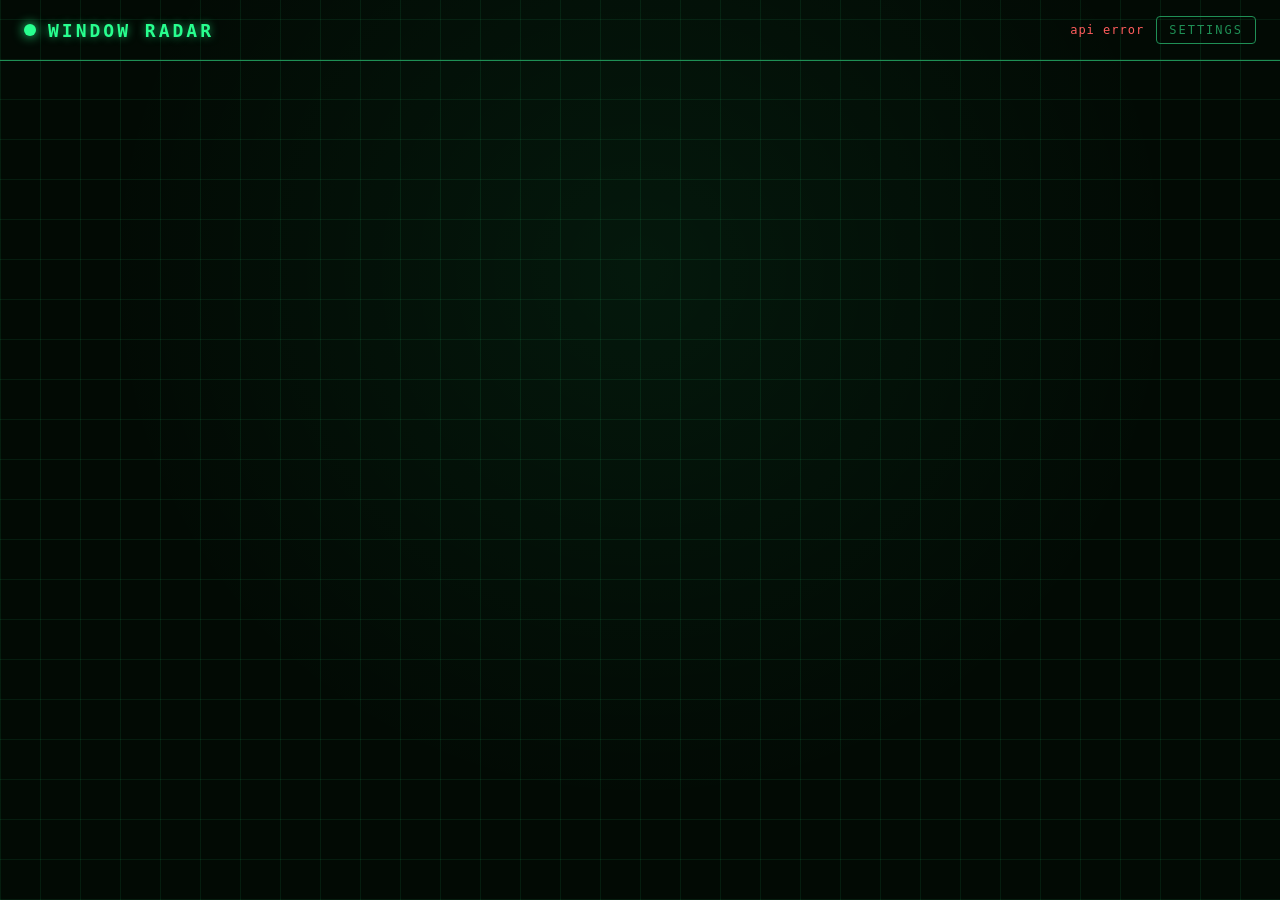
<file: public/index.html>
<!DOCTYPE html>
<html lang="en">
  <head>
    <meta charset="utf-8" />
    <meta name="viewport" content="width=device-width, initial-scale=1" />
    <title>Window Radar</title>
    <link rel="stylesheet" href="styles.css" />
  </head>
  <body>
    <header class="topbar">
      <span class="beacon"></span>
      <h1>WINDOW RADAR</h1>
      <span id="status" class="status">connecting&hellip;</span>
      <a class="nav-link" href="settings.html">SETTINGS</a>
    </header>
    <main id="stage" class="stage"></main>
    <script src="airlines.js"></script>
    <script src="app.js"></script>
  </body>
</html>
</file>
<file: public/styles.css>
:root {
  --bg: #020a04;
  --green: #28ff8f;
  --green-dim: #1f8f55;
  --grid: rgba(40, 255, 143, 0.08);
}

* { box-sizing: border-box; }

body {
  margin: 0;
  min-height: 100vh;
  display: flex;
  flex-direction: column;
  background:
    radial-gradient(circle at 50% 30%, rgba(40, 255, 143, 0.06), transparent 60%),
    repeating-linear-gradient(0deg, var(--grid) 0 1px, transparent 1px 40px),
    repeating-linear-gradient(90deg, var(--grid) 0 1px, transparent 1px 40px),
    var(--bg);
  color: var(--green);
  font-family: "SF Mono", "Roboto Mono", Menlo, Consolas, monospace;
}

.topbar {
  display: flex;
  align-items: center;
  gap: 12px;
  padding: 16px 24px;
  border-bottom: 1px solid var(--green-dim);
  letter-spacing: 3px;
}

.topbar h1 { font-size: 18px; margin: 0; flex: 1; text-shadow: 0 0 8px rgba(40, 255, 143, 0.6); }

.beacon {
  width: 12px; height: 12px; border-radius: 50%;
  background: var(--green);
  box-shadow: 0 0 12px var(--green);
  animation: blink 1.6s ease-in-out infinite;
}

@keyframes blink { 50% { opacity: 0.25; } }

.status { font-size: 12px; color: var(--green-dim); letter-spacing: 1px; }
.status.err { color: #ff5d5d; }

.nav-link {
  font-size: 12px;
  letter-spacing: 2px;
  color: var(--green-dim);
  text-decoration: none;
  border: 1px solid var(--green-dim);
  padding: 6px 12px;
  border-radius: 4px;
}
.nav-link:hover { color: var(--green); border-color: var(--green); }

.settings {
  flex: 1;
  display: flex;
  flex-direction: column;
  gap: 16px;
  padding: 3vh 5vw;
}

.settings .hint {
  margin: 0;
  color: var(--green-dim);
  font-size: 13px;
  letter-spacing: 1px;
  line-height: 1.6;
}

.map {
  flex: 1;
  min-height: 420px;
  border: 1px solid var(--green-dim);
  border-radius: 6px;
}

.locate-btn {
  display: flex;
  align-items: center;
  justify-content: center;
  width: 26px;
  height: 26px;
  background: #fff;
  color: #1f8f55;
}
.locate-btn:hover { background: #f4f4f4; color: #28ff8f; }

.settings-bar {
  display: flex;
  align-items: center;
  justify-content: space-between;
  gap: 16px;
  flex-wrap: wrap;
}

.summary { color: var(--green); font-size: 13px; letter-spacing: 1px; }

.settings-actions { display: flex; gap: 10px; }

.settings-actions button {
  font-family: inherit;
  font-size: 12px;
  letter-spacing: 2px;
  color: var(--green-dim);
  background: transparent;
  border: 1px solid var(--green-dim);
  padding: 8px 16px;
  border-radius: 4px;
  cursor: pointer;
}
.settings-actions button:hover { color: var(--green); border-color: var(--green); }
.settings-actions .primary {
  color: var(--bg);
  background: var(--green);
  border-color: var(--green);
  font-weight: 700;
}

.saved { margin: 0; color: var(--green); font-size: 13px; letter-spacing: 1px; min-height: 18px; }

.stage {
  flex: 1;
  display: flex;
  align-items: center;
  justify-content: center;
  padding: 4vh 5vw;
}

.plane {
  width: 100%;
  max-width: 1000px;
  text-align: center;
}

.carrier {
  font-size: clamp(30px, 6vw, 68px);
  letter-spacing: 4px;
  text-transform: uppercase;
  text-shadow: 0 0 16px rgba(40, 255, 143, 0.55);
}

.callsign {
  color: var(--green-dim);
  font-size: clamp(14px, 2vw, 22px);
  letter-spacing: 3px;
  margin-top: 10px;
}

.route {
  display: flex;
  align-items: flex-start;
  justify-content: center;
  gap: clamp(24px, 6vw, 90px);
  margin: 7vh 0 6vh;
}

.ep .city {
  font-size: clamp(28px, 5vw, 60px);
  text-shadow: 0 0 14px rgba(40, 255, 143, 0.4);
}
.ep .code {
  color: var(--green-dim);
  font-size: clamp(13px, 1.8vw, 20px);
  letter-spacing: 3px;
  margin-top: 8px;
}

.route .arrow {
  color: var(--green-dim);
  font-size: clamp(30px, 5vw, 58px);
  line-height: 1;
}

.stats {
  display: flex;
  justify-content: center;
  gap: clamp(36px, 9vw, 130px);
}

.stat .label { color: var(--green-dim); font-size: 13px; letter-spacing: 2px; }
.stat .val { font-size: clamp(22px, 4vw, 42px); margin-top: 8px; }
.alt { font-weight: 700; text-shadow: 0 0 12px rgba(40, 255, 143, 0.6); }

.more {
  margin-top: 7vh;
  color: var(--green-dim);
  font-size: 13px;
  letter-spacing: 2px;
}

.empty {
  display: flex;
  flex-direction: column;
  align-items: center;
  gap: 24px;
  letter-spacing: 4px;
}

.scope {
  position: relative;
  width: 220px; height: 220px;
  border-radius: 50%;
  border: 1px solid var(--green-dim);
  background:
    repeating-radial-gradient(circle, var(--grid) 0 1px, transparent 1px 36px);
  overflow: hidden;
}

.sweep {
  position: absolute;
  inset: 0;
  background: conic-gradient(from 0deg, transparent 0deg, rgba(40, 255, 143, 0.35) 40deg, transparent 60deg);
  animation: sweep 3s linear infinite;
}

@keyframes sweep { to { transform: rotate(360deg); } }

.empty p { color: var(--green-dim); margin: 0; }
</file>
